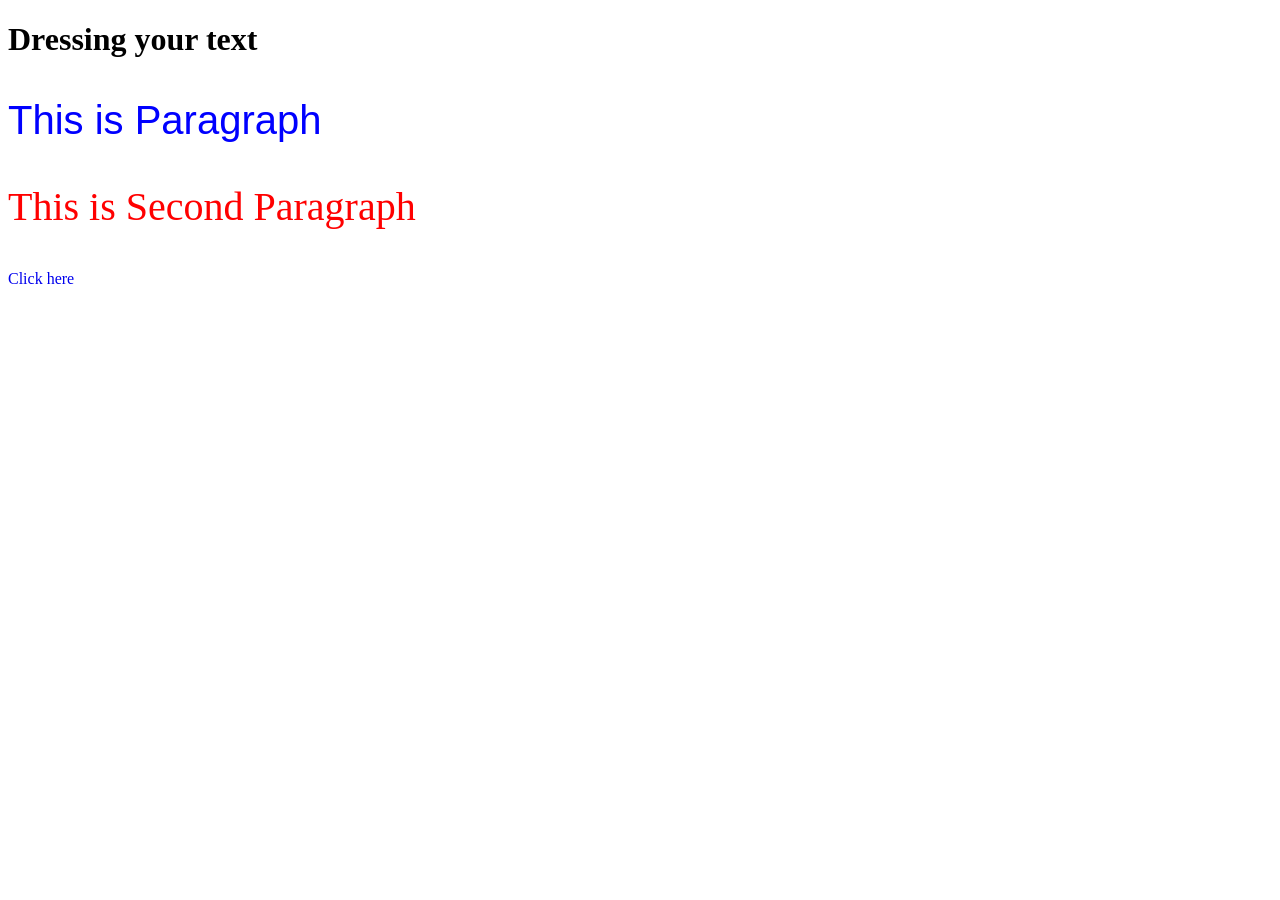
<file: Day10/index.html>
<!DOCTYPE html>
<html lang="en">
<head>
    <meta charset="UTF-8">
    <meta name="viewport" content="width=device-width, initial-scale=1.0">
    <title>Dressing your text</title>
    <link rel="stylesheet" href="./style.css">
</head>
<body>
    <h1>Dressing your text</h1>
    <p>This is Paragraph</p>

    <p id="p2">This is Second Paragraph</p>

    <a href="#">Click here</a>
</body>
</html>
</file>
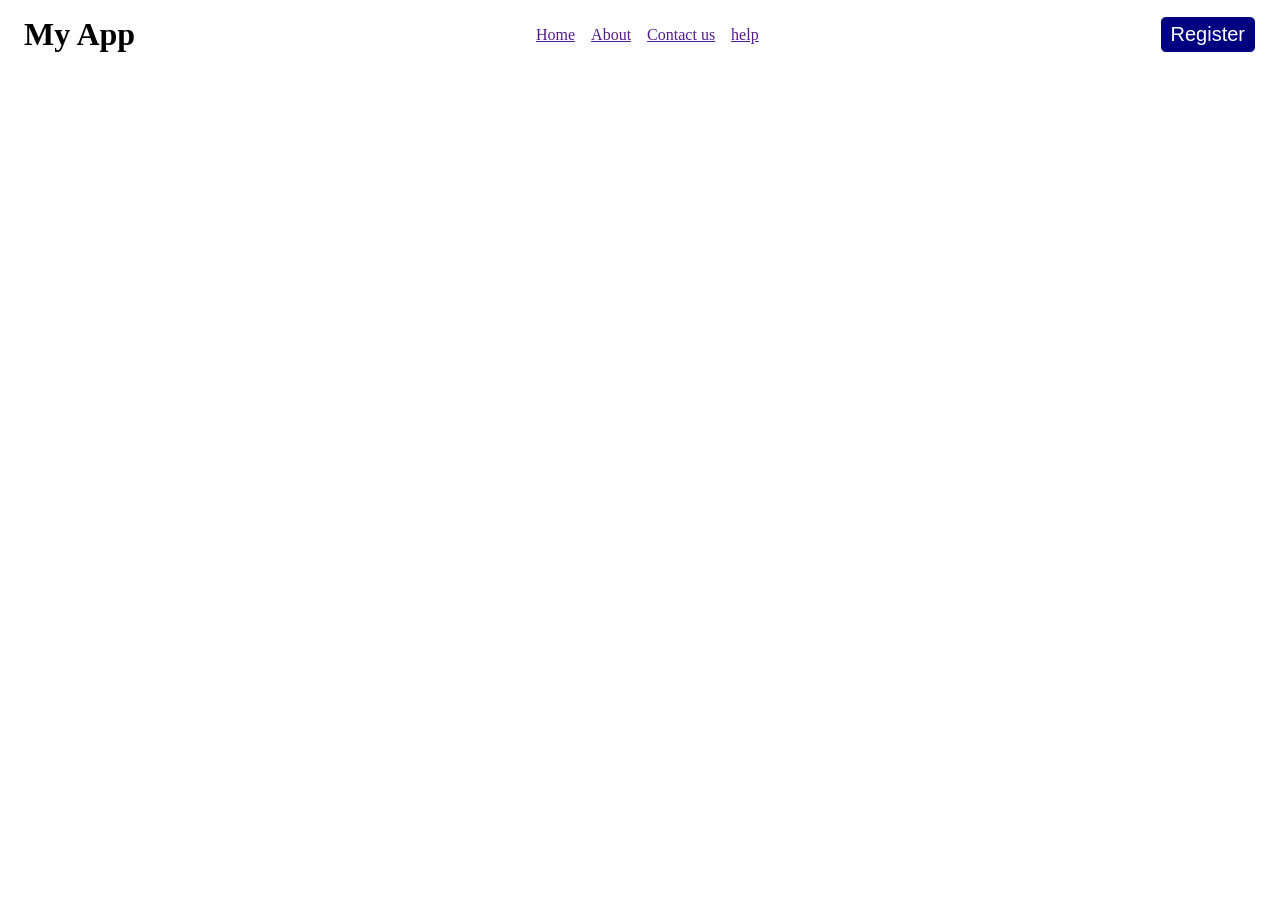
<file: Day17/index.html>
<!DOCTYPE html>
<html lang="en">
<head>
    <meta charset="UTF-8">
    <meta name="viewport" content="width=device-width, initial-scale=1.0">
    <title>Document</title><link rel="stylesheet" href="./style.css">
</head>
<body>
    <header>
        <h1>My App</h1>
        <nav>
            <a href="">Home</a>
            <a href="">About</a>
            <a href="">Contact us</a>
            <a href="">help</a>
            <div class="menu">
                <p>Hello</p>
                <p>This is Abhigyan</p>
            </div>
        </nav>
        <div>
            <button>Register</button>
        </div>
    
    </header>
    <main>
        
    </main>
    
</body>
</html>
</file>
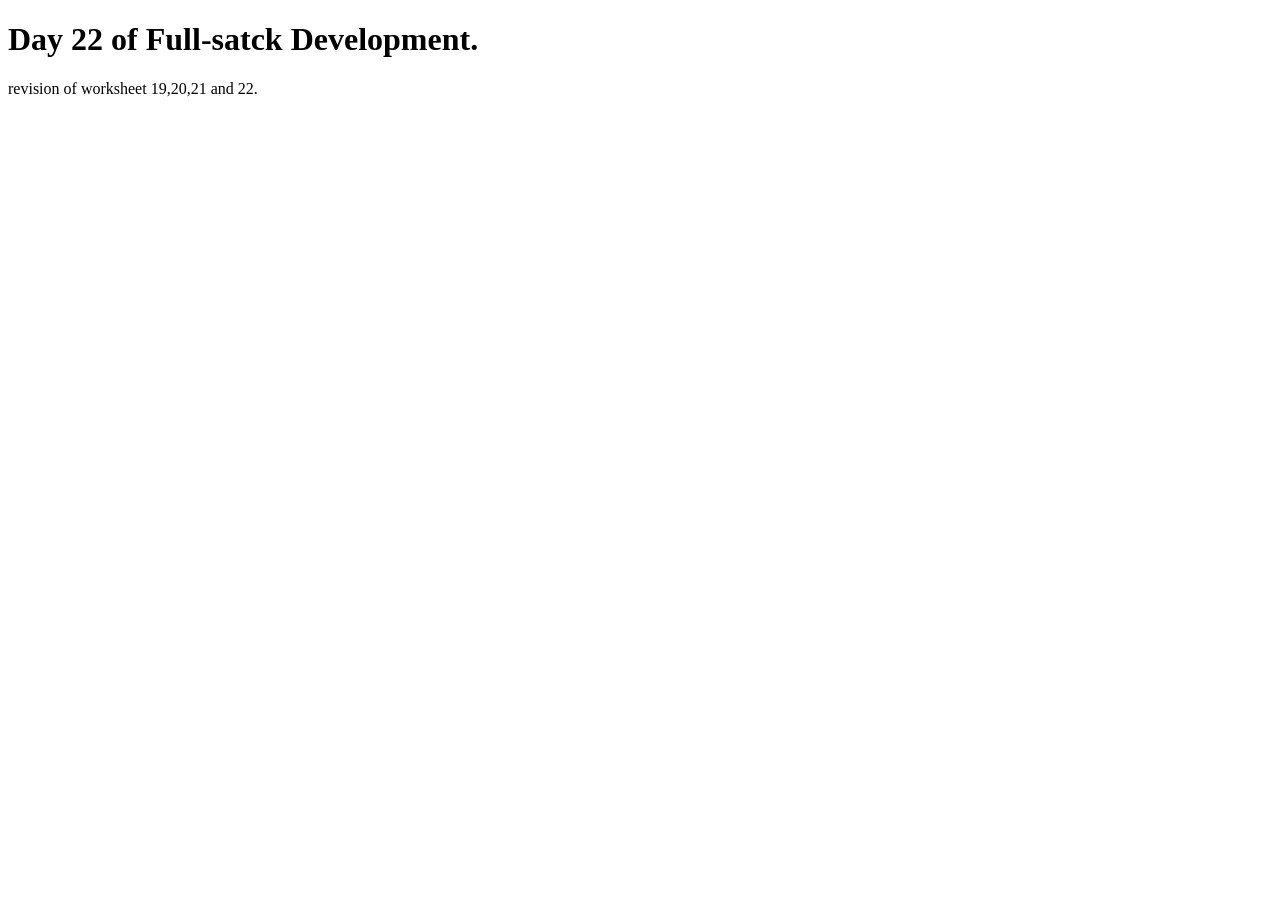
<file: Day22_labs/index.html>
<!DOCTYPE html>
<html lang="en">
<head>
    <meta charset="UTF-8">
    <meta name="viewport" content="width=device-width, initial-scale=1.0">
    <title>Document</title>
    <script src="./script.js"></script>
</head>

<body>
    <h1>Day 22 of Full-satck Development.</h1>
    <p>revision of worksheet 19,20,21 and 22.</p>
    
</body>
</html>
</file>
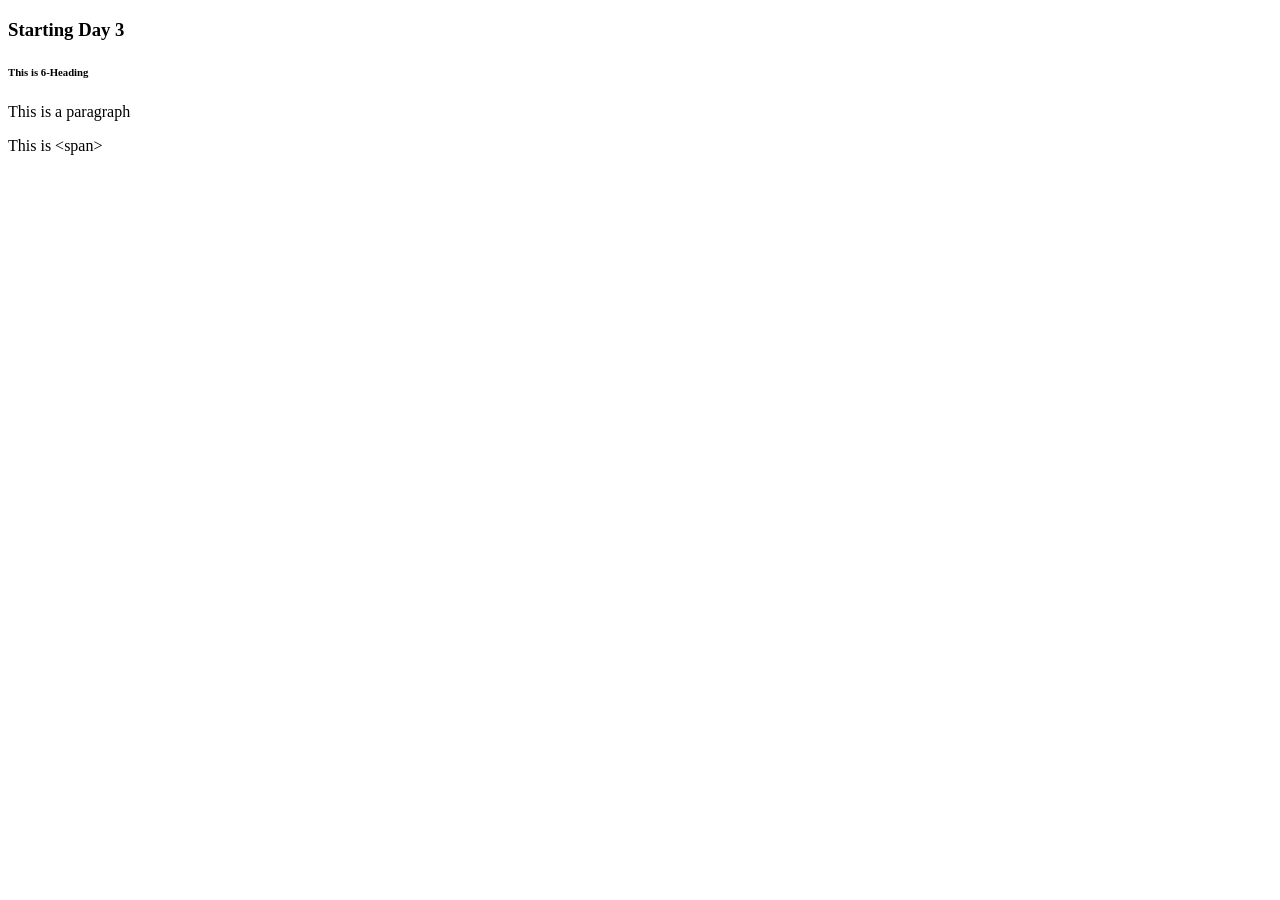
<file: Day3(Labs)/index.html>
<!DOCTYPE html>
<html lang="en">
<head>

    
    <meta property="og:title" content="Your Page Title Here" />
    <meta property="og:description" content="A brief summary of your content (120-155 characters)." />
    <meta property="og:image" content="./Diet Coke" />
    <meta property="og:url" content="https://example.com" />
    <meta property="og:type" content="website" />


    <meta charset="UTF-8">
    <meta name="viewport" content="width=device-width, initial-scale=1.0">
    <title>Day3</title>
    <link rel="icon" type="image/x-icon" href="./keshu 005.JPG">
</head>
<body>
    <h3>Starting Day 3</h3>
    <h6>This is 6-Heading</h6>
    <p>This is a paragraph</p>
    <span>This is &lt;span&gt;</span>

</body>
</html>
</file>
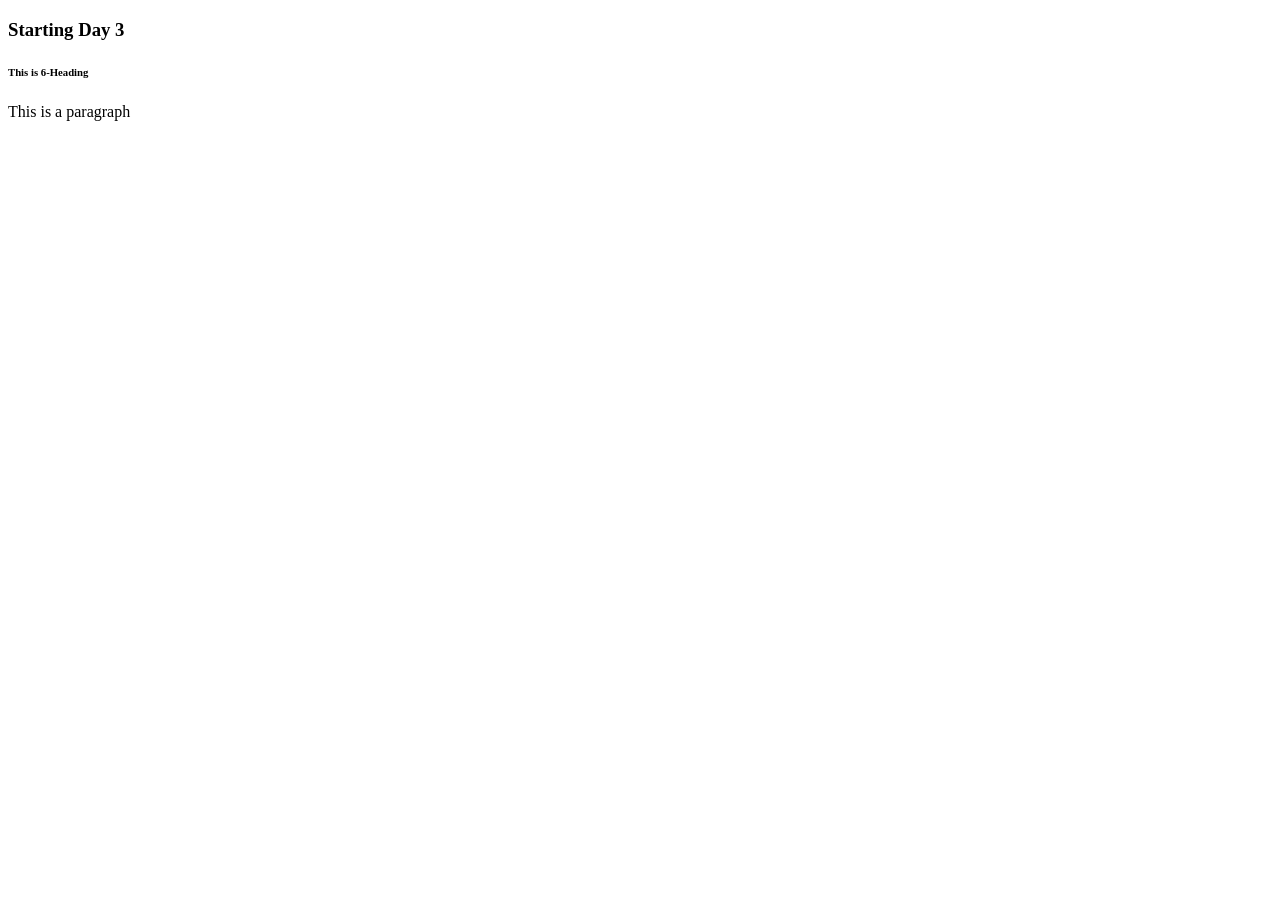
<file: Day3/index.html>
<!DOCTYPE html>
<html lang="en">
<head>

    
    <meta property="og:title" content="Your Page Title Here" />
    <meta property="og:description" content="A brief summary of your content (120-155 characters)." />
    <meta property="og:image" content="./image.webp" />
    <meta property="og:url" content="https://example.com" />
    <meta property="og:type" content="website" />


    <meta charset="UTF-8">
    <meta name="viewport" content="width=device-width, initial-scale=1.0">
    <title>Day3</title>
    <link rel="icon" type="image/x-icon" href="./keshu 005.JPG">
</head>
<body>
    <h3>Starting Day 3</h3>
    <h6>This is 6-Heading</h6>
    <p>This is a paragraph</p>
</body>
</html>
</file>
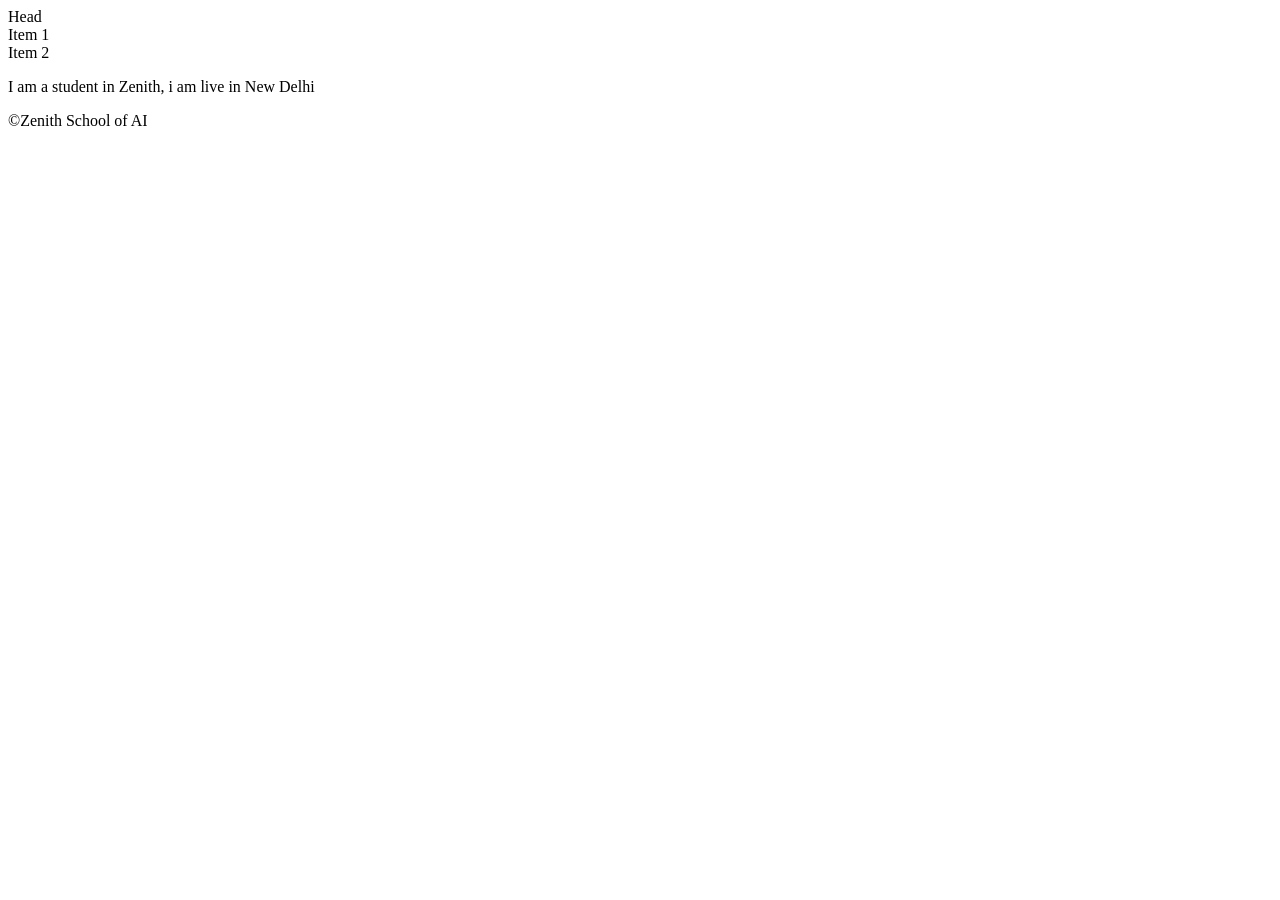
<file: Day4/index.html>
<!DOCTYPE html>
<html lang="en">
<head>
    <meta charset="UTF-8">
    <meta name="viewport" content="width=device-width, initial-scale=1.0">
    <title>Document</title>
</head>
<body>
    <header>Head</header>
    <main>
        <article>Item 1</article>
        <section>Item 2</section>
    </main>
    
    <p>I am a student in Zenith, i am live in New&nbsp;Delhi</p>
    <footer>&copy;Zenith&nbsp;School&nbsp;of&nbsp;AI</footer>
</body>
</html>
</file>
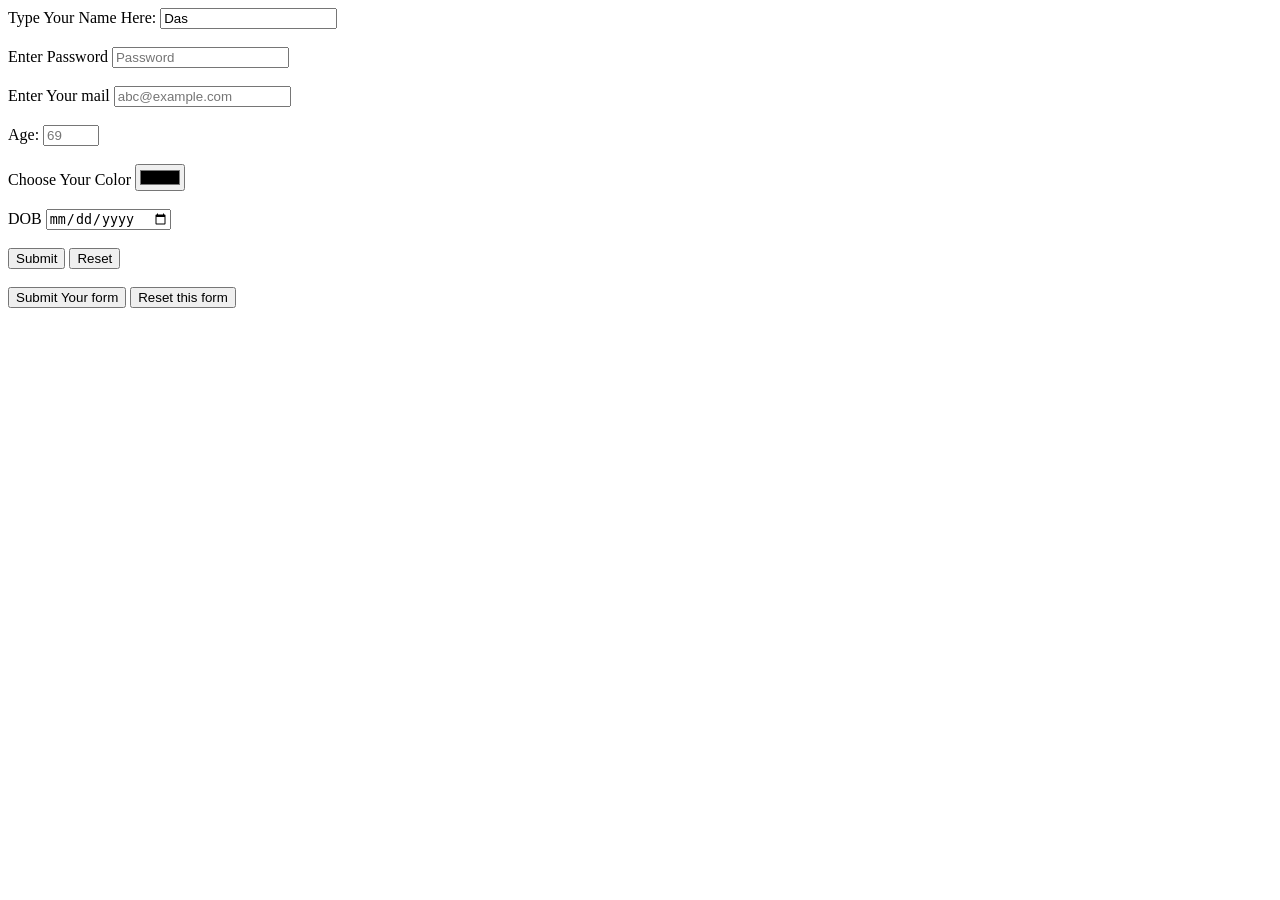
<file: Day7/index.html>
<!DOCTYPE html>
<html lang="en">
<head>
    <meta charset="UTF-8">
    <meta name="viewport" content="width=device-width, initial-scale=1.0">
    <title>Forms</title>
</head>
<body>
    <form action="/FSD/sem1/Day7/register.html" method="post">

         <label for="name">Type Your Name Here:</label>
        <input type="text" placeholder="Type your name here" id="name" name="name" value="Das" required minlength="2" maxlength="50"><br><br>

        <label for="pass">Enter Password</label>
        <input type="password" placeholder="Password" id="pass" name="password"><br><br>

        <label for="mail">Enter Your mail</label>
        <input type="email" placeholder="abc@example.com" id="mail" name="eamil" required><br><br>

        <label for="age">Age:</label>
        <input type="number" name="age" id="age" placeholder="69" min="0" max="100"><br><br>

        <label for="color">Choose Your Color</label>
        <input type="color" name="color" id="color"><br><br>

        <label for="dob">DOB</label>
        <input type="date" name="DOB" id="dob" ><br><br>

        <button type="submit">Submit</button>
        <button type="reset">Reset</button><br><br>

        <input type="submit" value="Submit Your form">
        <input type="reset" value="Reset this form">

    </form>
</body>
</html>
</file>
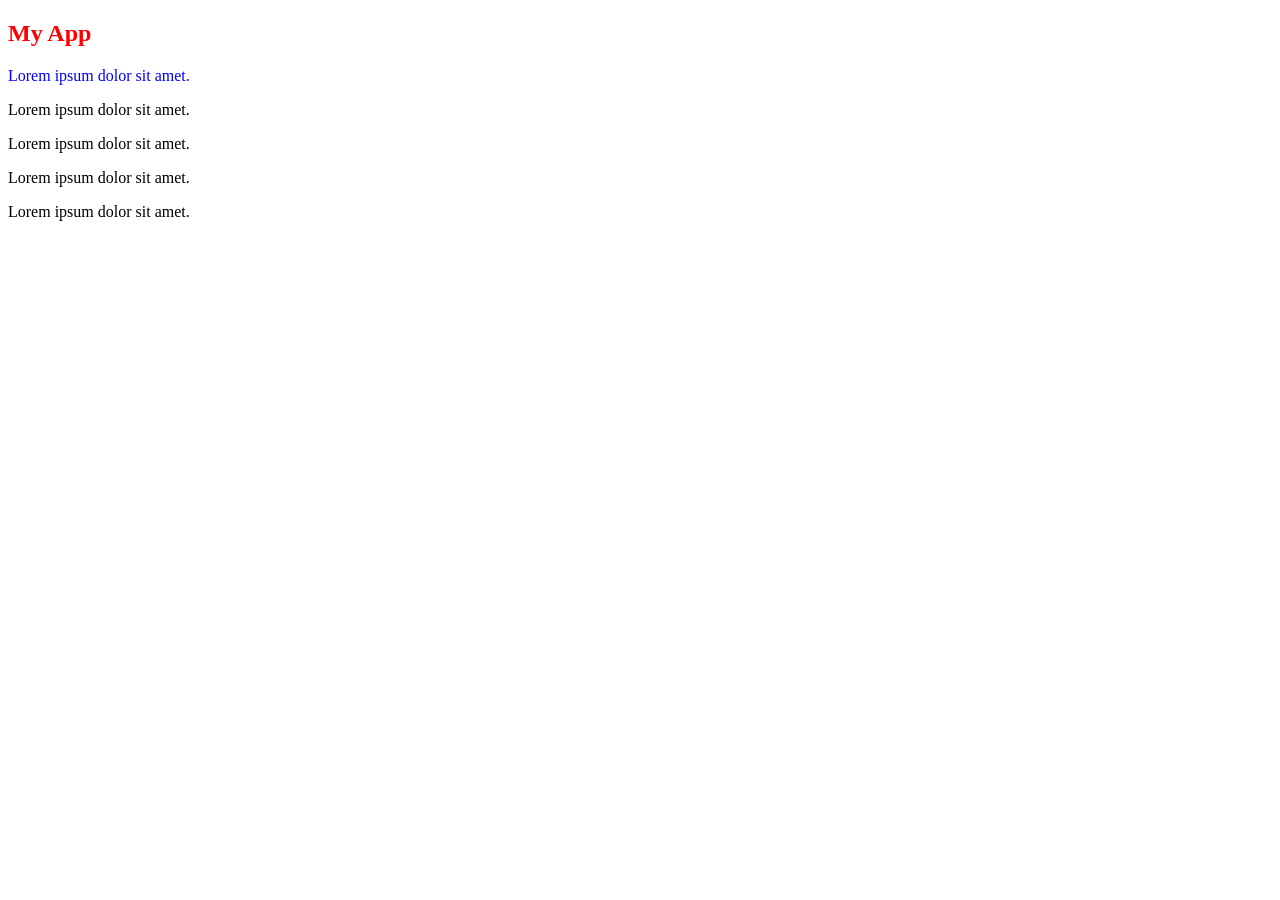
<file: Day8(CSS starts)/index.html>
<!DOCTYPE html>
<html lang="en">
<head>
    <meta charset="UTF-8">
    <meta name="viewport" content="width=device-width, initial-scale=1.0">
    <title>Document</title>
</head>
<body>
    <h2 style="color: red;">My App</h2>
    <p style="color: blue;">Lorem ipsum dolor sit amet.</p>
    <p>Lorem ipsum dolor sit amet.</p>
    <p>Lorem ipsum dolor sit amet.</p>
    <p>Lorem ipsum dolor sit amet.</p>
    <p>Lorem ipsum dolor sit amet.</p>
</body>
</html>
</file>
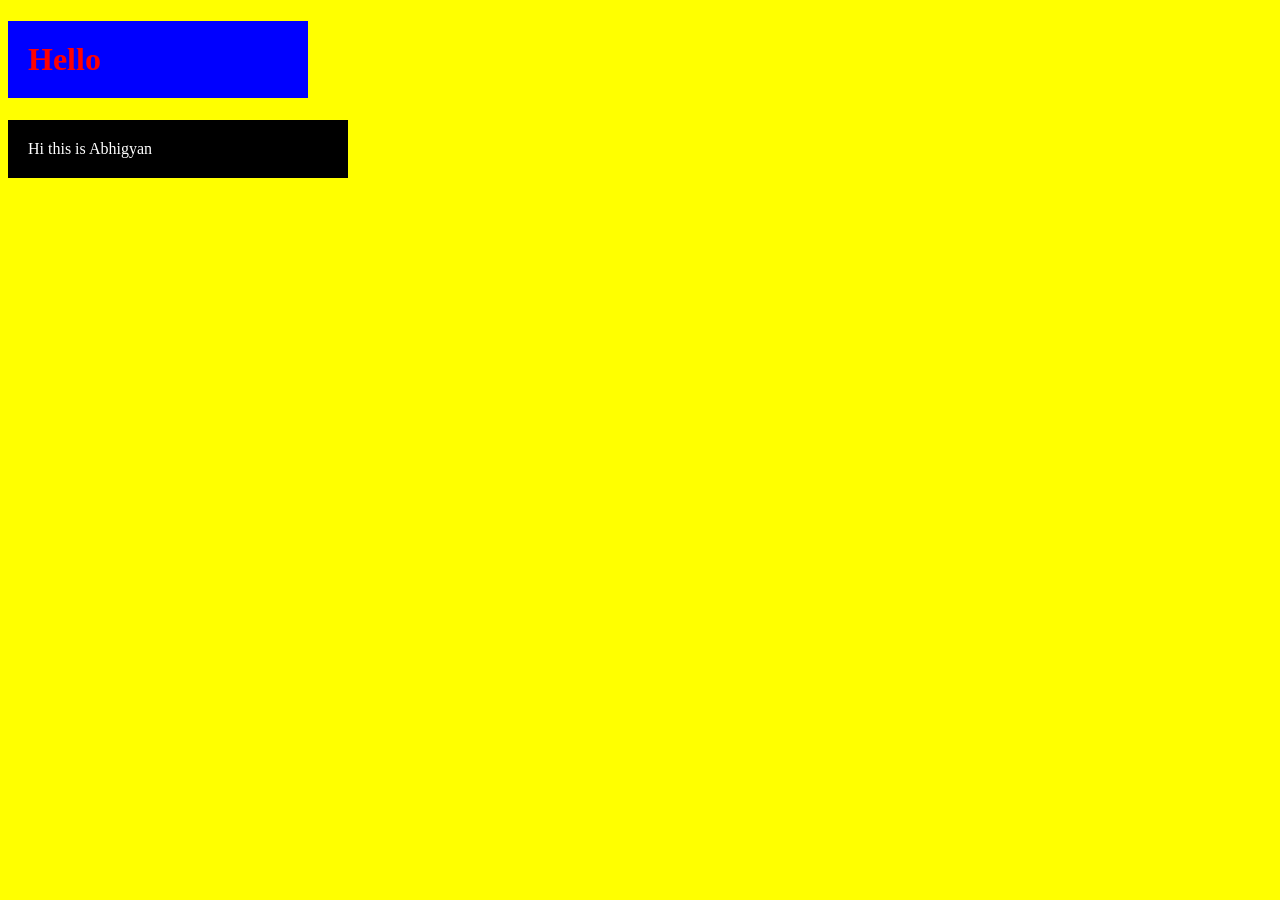
<file: Day9/index.html>
<!DOCTYPE html>
<html lang="en">
<head>
    <meta charset="UTF-8">
    <meta name="viewport" content="width=device-width, initial-scale=1.0">
    <title>Document</title>
    <link rel="stylesheet" href="./style.css">
</head>
<body>
    <h1>Hello</h1>
    <p>Hi this is Abhigyan</p>
</body>
</html>
</file>
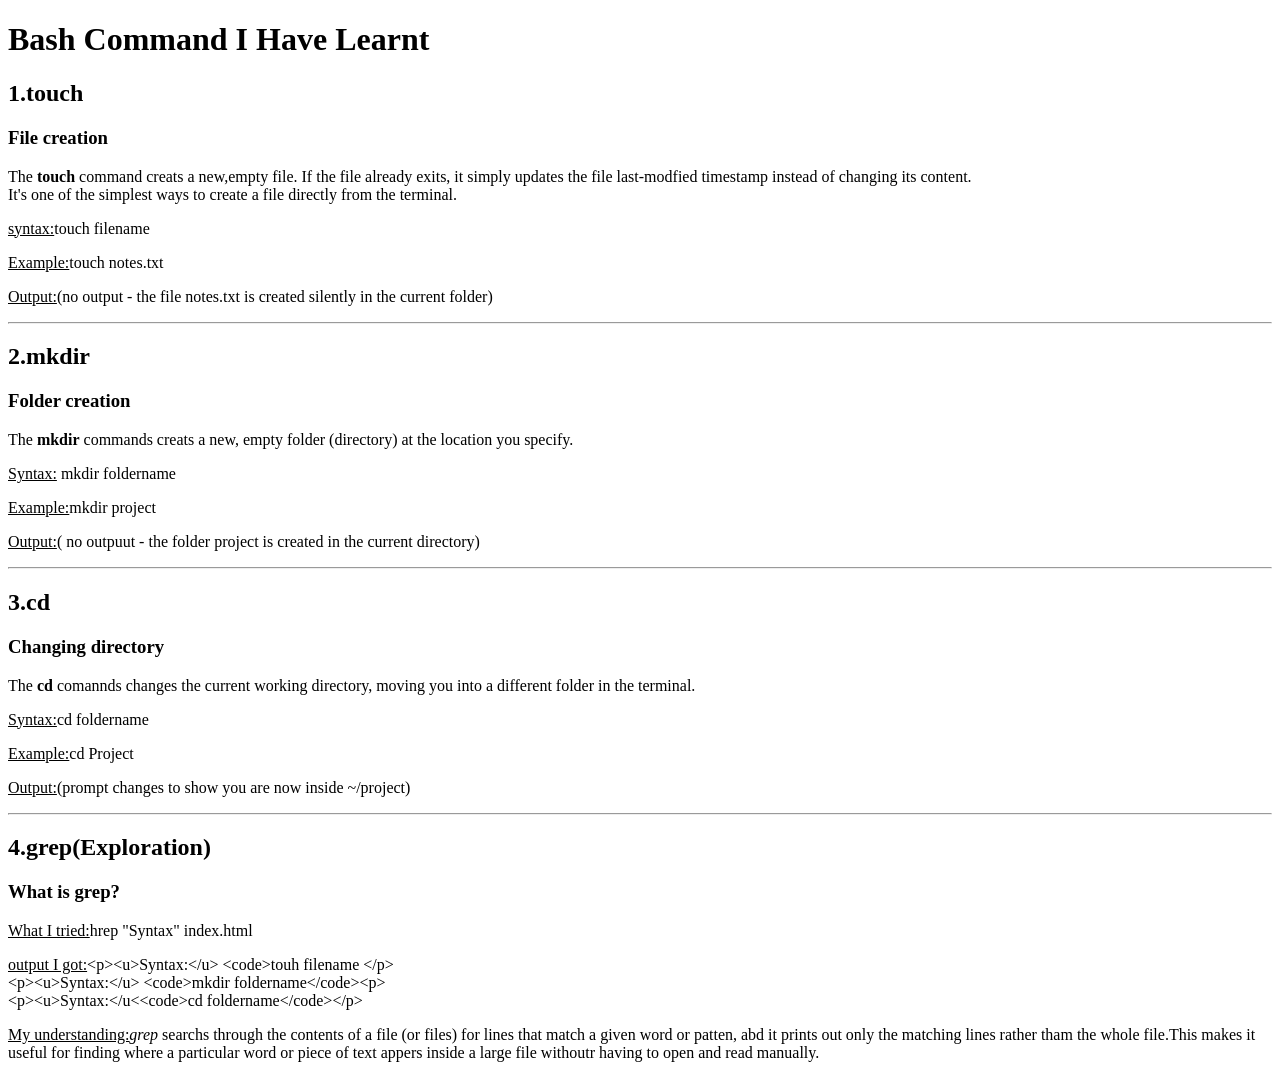
<file: Assignments/LMS_Q1/Index.html>
<!DOCTYPE html>
<html lang="en">
<head>
    <meta charset="UTF-8">
    <meta name="viewport" content="width=device-width, initial-scale=1.0">
    <title>Document</title>
</head>
<body>
    <h1>Bash Command I Have Learnt</h1>

    <h2>1.touch</h2>
    <h3>File creation</h3>
    <p>The <strong>touch</strong> command creats a new,empty file. If the file already exits, it simply updates the file last-modfied timestamp instead of changing its content.<br>It's one of the simplest ways to create a file directly from the terminal.</p>
    <p><u>syntax:</u>touch filename</p>
    <p><u>Example:</u>touch notes.txt</p>
    <p><u>Output:</u>(no output - the file notes.txt is created silently in the current folder)</p>
    <hr>
    <h2>2.mkdir</h2>
    <h3>Folder creation</h3>
    <p>The <strong>mkdir</strong> commands creats a new, empty folder (directory) at the location you specify.</p>
    <p><u>Syntax:</u> mkdir foldername</p>
    <p><u>Example:</u>mkdir project</p>
    <p><u>Output:</u>( no outpuut - the folder project is created in the current directory)</p>
    <hr>
    <h2>3.cd</h2>
    <h3>Changing directory</h3>
    <p>The <strong>cd</strong> comannds changes the current working directory, moving you into a different folder in the terminal.</p>
    <p><u>Syntax:</u>cd foldername</p>
    <p><u>Example:</u>cd Project</p>
    <p><u>Output:</u>(prompt changes to show you are now inside ~/project)</p>
    <hr>
    <h2>4.grep(Exploration)</h2>
    <h3>What is grep?</h3>
    <p><u>What I tried:</u>hrep "Syntax" index.html</p>
    <p><u>output I got:</u>&lt;p&gt;&lt;u&gt;Syntax:&lt;/u&gt; &lt;code&gt;touh filename &lt;/p&gt;<br>&lt;p&gt;&lt;u&gt;Syntax:&lt;/u&gt; &lt;code&gt;mkdir foldername&lt;/code&gt;&lt;p&gt;<br>&lt;p&gt;&lt;u&gt;Syntax:&lt;/u&lt;&lt;code&gt;cd foldername&lt;/code&gt;&lt;/p&gt;</p>
    <p><u>My understanding:</u><em>grep</em> searchs through the contents of a file (or files) for lines that match a given word or patten, abd it prints out only the matching lines rather tham the whole file.This makes it useful for finding where a particular word or piece of text appers inside a large file withoutr having to open and read manually.</p>
</body>
</html>
</file>
<file: Day10/style.css>
p{
    color: blue;
    /* text-decoration: red underline line-through ; */
    font-size: 40px;
    /* font-weight: bold; */
    font-family: 'Gill Sans', 'Gill Sans MT', Calibri, 'Trebuchet MS', sans-serif;

}

a{
    text-decoration: none;
}

#p2{
    color: red;
    font-family: Georgia, serif;
}
</file>
<file: Day17/style.css>
*{
    padding: 0;
    margin: 0;
    box-sizing: border-box;
}

header{
    display: flex;
    align-items: center;
    justify-content: space-between;
    padding: 16px 24px;
}


h1{
    font-size: 32px;
    font-weight: bold;
}


button{
    color: white;
    background-color: navy;
    padding: 6px 10px;
    border-radius: 6px;
    font-size: 20px;
    border: 1px solid white;
    /* new in this session */
    cursor: pointer;
    transition: 0.5s;
}

button:hover{
    scale: 1.1;
}

button:active{
    scale: 0.8;
}

nav{
    display: flex;
    gap: 16px;
    position: relative;
}

.menu{
    position: absolute;
    top: 30px;
    left: 35%%;

    border: solid 1px saddlebrown;
    padding: 12px;
    border-radius: 12px;
    background-color: lightblue;
    display: none;
}



nav:hover .menu{
    display: block;
}





@media(width<768px){
    nav{
        display: none;
    }
    p{
        font-size: 24px;
    }

    button{
        font-size: 16px;
    }
}
</file>
<file: Day9/style.css>
body{
    background-color: yellow;
}

h1{
    background-color: blue;
    color: red;
    width: 300px;
    padding: 20px;
    box-sizing: border-box;
}

p{
    background-color: black;
    color: white;
    width: 300px;
    padding: 20px;
    box-sizing: content-box;
}
</file>
